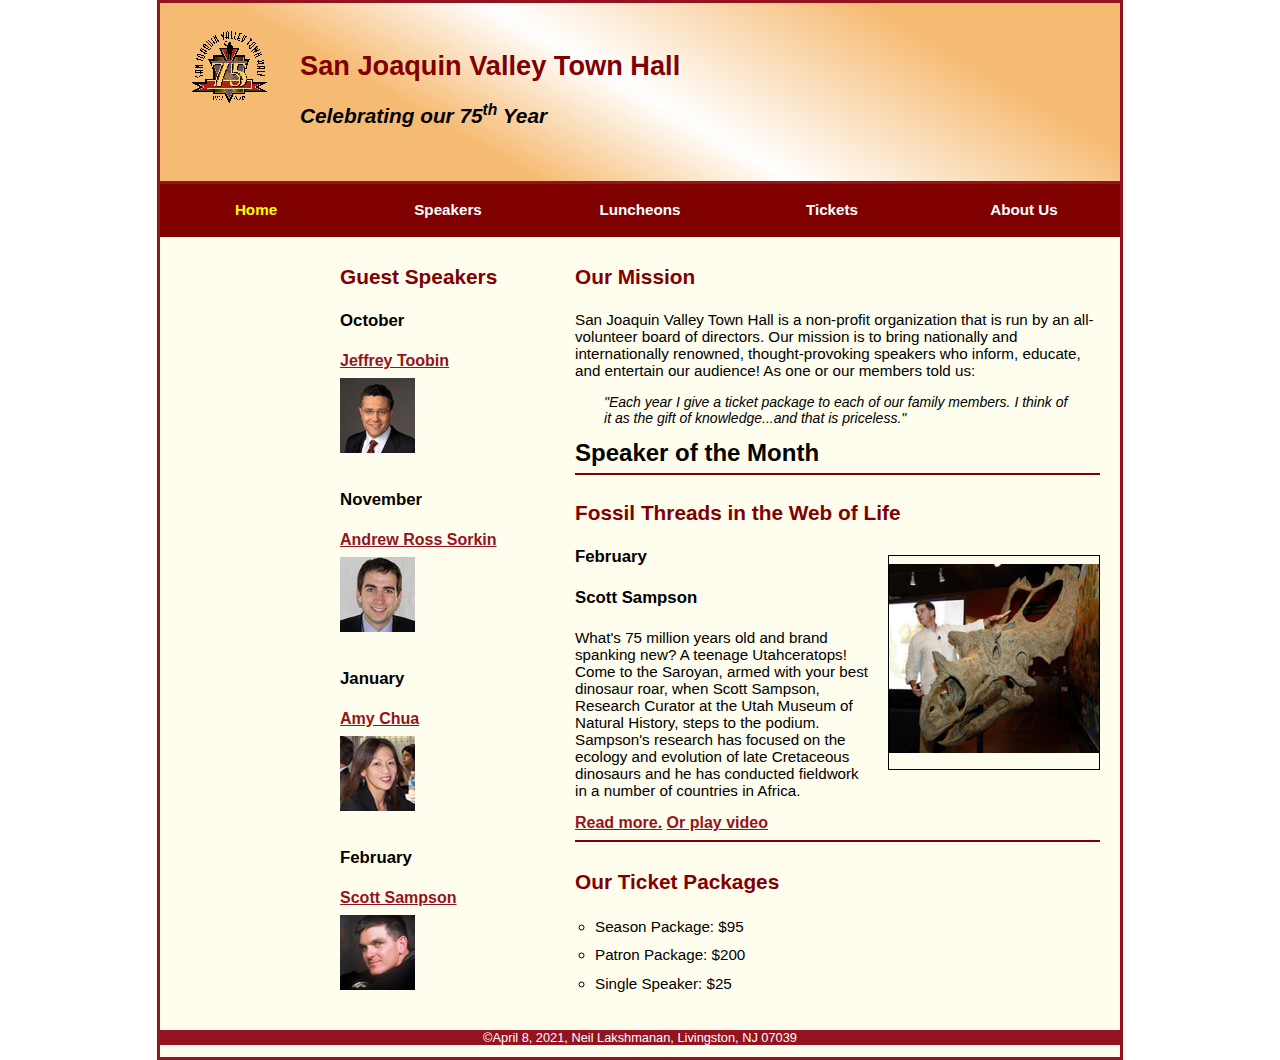
<file: index.html>
<!DOCTYPE html>
<html lang="en">

<head>
	<meta charset="utf-8">
	<meta name="viewport" content="width=device-width, initial-scale=1">
	<title>San Joaquin Valley Town Hall</title>
	<link rel="shortcut icon" href="images/favicon.ico">
	<link rel="stylesheet" href="styles/normalize.css">
	<link rel="stylesheet" href="styles/main.css">
</head>

<body>

	<header>
		<img src = "images/town_hall_logo.gif" alt = "Town Hall Logo" height="80">
		<h2>San Joaquin Valley Town Hall</h2>
		<p><h3>Celebrating our 75<sup>th</sup> Year</h3></p>
	</header>
	<nav id="nav_menu">
		<ul>
			<li><a href="index.html" class="current">Home</a></li>
			<li><a href="speakers/sampson.html">Speakers</a></li>
			<li><a href="luncheons.html">Luncheons</a></li>
			<li><a href="tickets.html">Tickets</a></li>
			<li><a href="register_account.html">About Us</a> <!--I don't know what the file needed here is-->
				<ul>
					<li><a>Our History</a></li>
					<li><a>Board of Directors</a></li>
					<li><a>Past Speakers</a></li>
					<li><a>Contact Information</a></li>
				</ul>
			</li>
		</ul>
	</nav>
	<main>
		<section>
		<h2>Our Mission</h2>

			<p>San Joaquin Valley Town Hall is a non-profit organization that is run by an all-volunteer board of directors. Our mission is to bring nationally and internationally renowned, thought-provoking speakers who inform, educate, and entertain our audience! As one or our members told us:<br></p>

		<blockquote>&quot;Each year I give a ticket package to each of our family members. I think of it as the gift of knowledge...and that is priceless.&quot;</blockquote>

		<h1>Speaker of the Month</h1>
			<article>
				<h2>Fossil Threads in the Web of Life</h2>
				<img src="images/sampson_dinosaur.jpg" alt = "Sampson With Dinosaur Bones">
				<h3>February</h3>
				<h3>Scott Sampson</h3>

				<p>What's 75 million years old and brand spanking new? A teenage Utahceratops! Come to the Saroyan, armed with your best dinosaur roar, when Scott Sampson, Research Curator at the Utah Museum of Natural History, steps to the podium. Sampson's research has focused on the ecology and evolution of late Cretaceous dinosaurs and he has conducted fieldwork in a number of countries in Africa.</p>

				<a href = speakers/sampson.html>Read more.</a> <a href = media/sampson.swf>Or play video</a>
			</article>
		<h2>Our Ticket Packages</h2>
			<ul>
				<li>Season Package: $95</li>
				<li>Patron Package: $200</li>
				<li>Single Speaker: $25</li>
			</ul>
		</section>

		<aside>
		<h2>Guest Speakers</h2>

			<h3>October</h3>
			<a href="speakers/toobin.html">Jeffrey Toobin</a><br>
			<img src="images/toobin75.jpg" alt = "Jeffery Toobin">
		<br>
			<h3>November</h3>
			<a href = "speakers/sorkin.html">Andrew Ross Sorkin</a><br>
			<img src = "images/sorkin75.jpg" alt = "Andrew Ross Sorkin">
		<br>
			<h3>January</h3>
			<a href = "speakers/chua.html">Amy Chua</a><br>
			<img src = "images/chua75.jpg" alt = "Amy Chau">

			<h3>February</h3>
			<a href = "speakers/sampson.html">Scott Sampson</a><br>
			<img src = "images/sampson75.jpg" alt = "Scott Sampson">

		</aside>
	</main>
	<footer>
		<p>&copyApril 8, 2021, Neil Lakshmanan, Livingston, NJ 07039</p>
	</footer>
</body>
</html>
</file>
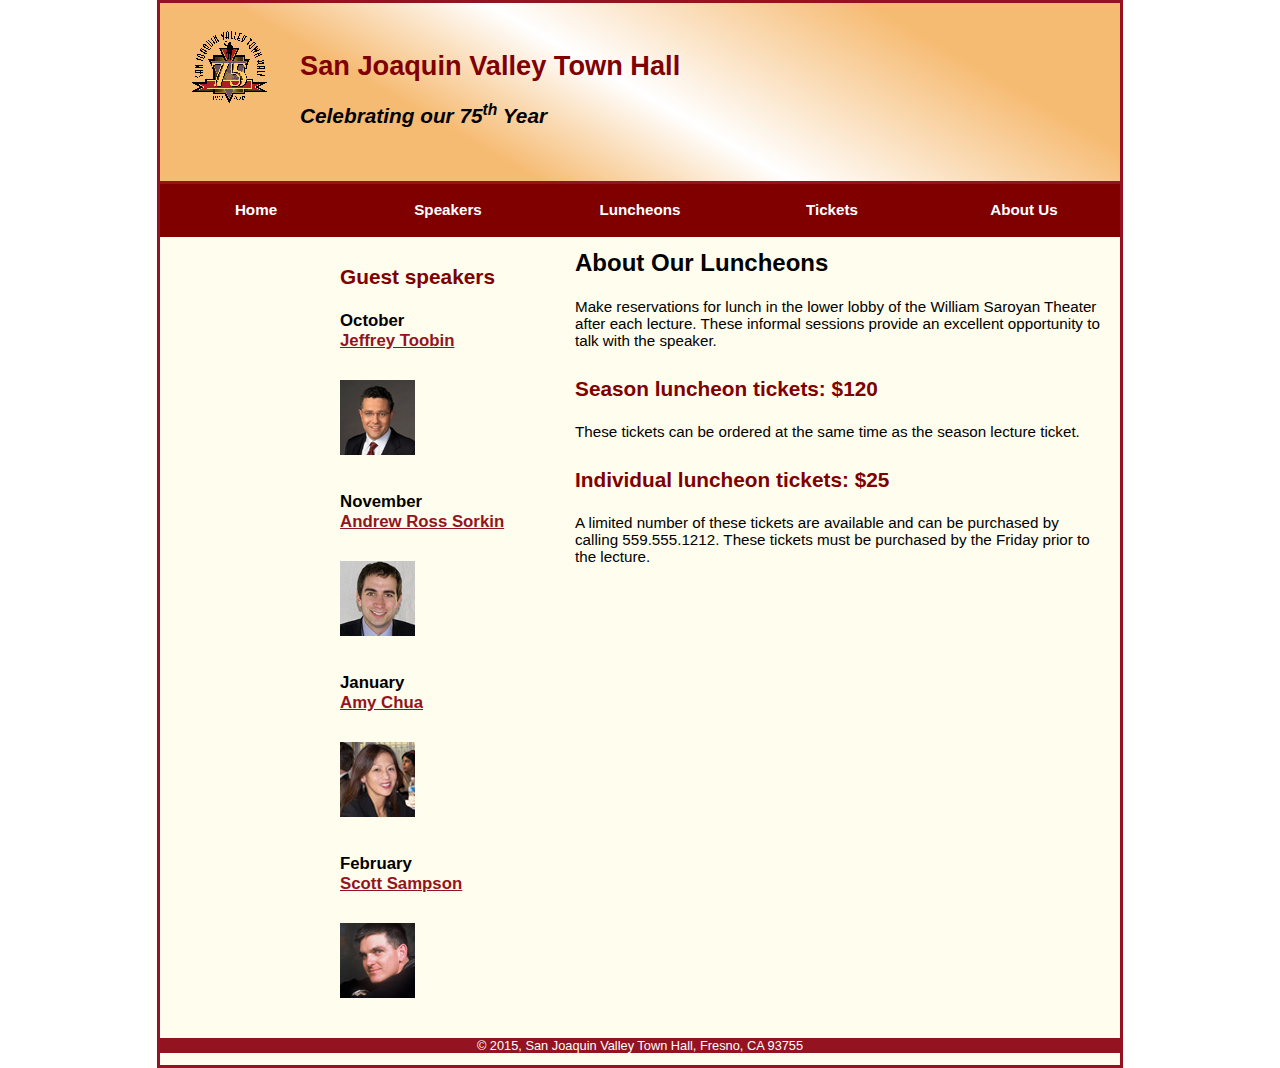
<file: luncheons.html>
<!DOCTYPE html>
<html lang="en">

<head>
	<meta charset="utf-8">
	<title>San Joaquin Valley Town Hall</title>
	<link rel="shortcut icon" href="images/favicon.ico">
	<link rel="stylesheet" href="styles/normalize.css">
	<link rel="stylesheet" href="styles/main.css">
</head>

<body>
	<header>
		<img src="images/town_hall_logo.gif" alt="Town Hall logo" height="80">
		<h2>San Joaquin Valley Town Hall</h2>
		<h3>Celebrating our <span class="shadow">75<sup>th</sup></span> Year</h3>
	</header>
	<nav id="nav_menu">
    	<ul>
        	<li><a href="index.html">Home</a></li>
        	<li><a href="speakers.html">Speakers</a></li>
        	<li><a href="luncheons.html">Luncheons</a></li>
        	<li><a href="tickets.html">Tickets</a></li>
        	<li><a href="aboutus.html"> About Us</a>
            	<ul>
                	<li><a href="#">Our History</a></li>
                	<li><a href="#">Board of Directors</a></li>
                	<li><a href="#">Past Speakers</a></li>
                	<li><a href="#">Contact Information</a></li>
            	</ul>
        	</li>
    	</ul>
	</nav>
    <main>
		<section>
			<h1>About Our Luncheons</h1>
			<p>Make reservations for lunch in the lower lobby of the William Saroyan Theater after each lecture. 
			These informal sessions provide an excellent opportunity to talk with the speaker.</p>
			<h2>Season luncheon tickets: $120</h2>
			<p>These tickets can be ordered at the same time as the season lecture ticket.</p>
			<h2>Individual luncheon tickets: $25</h2>
			<p>A limited number of these tickets are available and can be purchased by calling 
			559.555.1212. These tickets must be purchased by the Friday prior to the lecture.</p>
 		</section>
		<aside>
			<h2>Guest speakers</h2>
			<h3>October<br><a href="speakers/toobin.html">Jeffrey Toobin</a></h3>
			<img src="images/toobin75.jpg" alt="Jeffrey Toobin photo">
			<h3>November<br><a href="../speakers/sorkin.html">Andrew Ross Sorkin</a></h3>
			<img src="images/sorkin75.jpg" alt="Andrew Ross Sorkin photo">
			<h3>January<br><a href="../speakers/chua.html">Amy Chua</a></h3>
			<img src="images/chua75.jpg" alt="Amy Chua photo">
			<h3>February<br><a href="../speakers/sampson.html">Scott Sampson</a></h3>
			<img src="images/sampson75.jpg" alt="Scott Sampson photo">
		</aside>
	</main>
	<footer>
		<p>&copy; 2015, San Joaquin Valley Town Hall, Fresno, CA 93755</p>
	</footer>
</body>
</html>
</file>
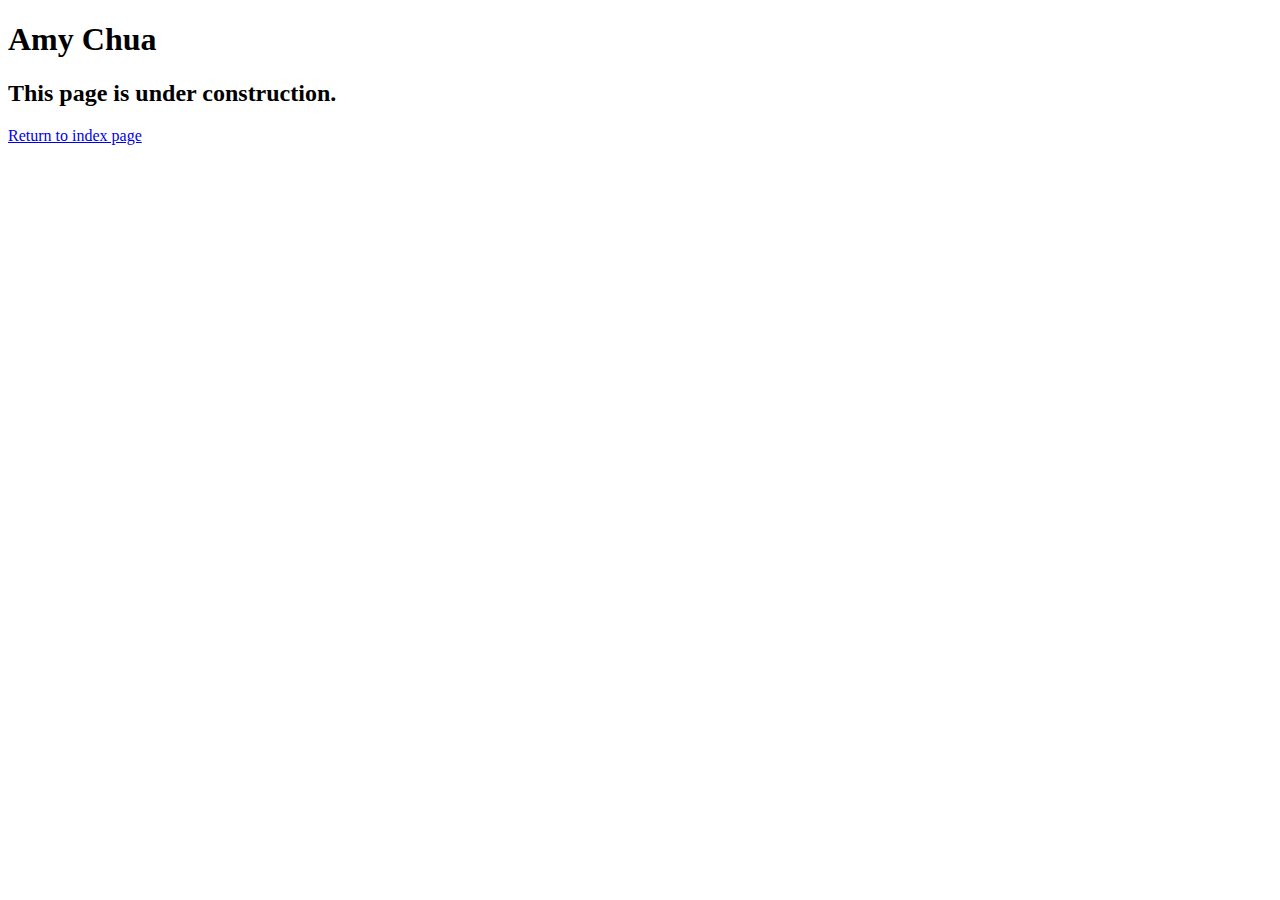
<file: speakers/chua.html>
<!DOCTYPE html>
<html lang="en">

<head>
	<meta charset="utf-8">
	<title>San Joaquin Valley Town Hall</title>
	<link rel="shortcut icon" href="images/favicon.ico">
</head>

<body>
	<main>
		<h1>Amy Chua</h1>
		<h2>This page is under construction.</h2>
		<p><a href="../index.html">Return to index page</a></p>
	</main>
</body>

</html>
</file>
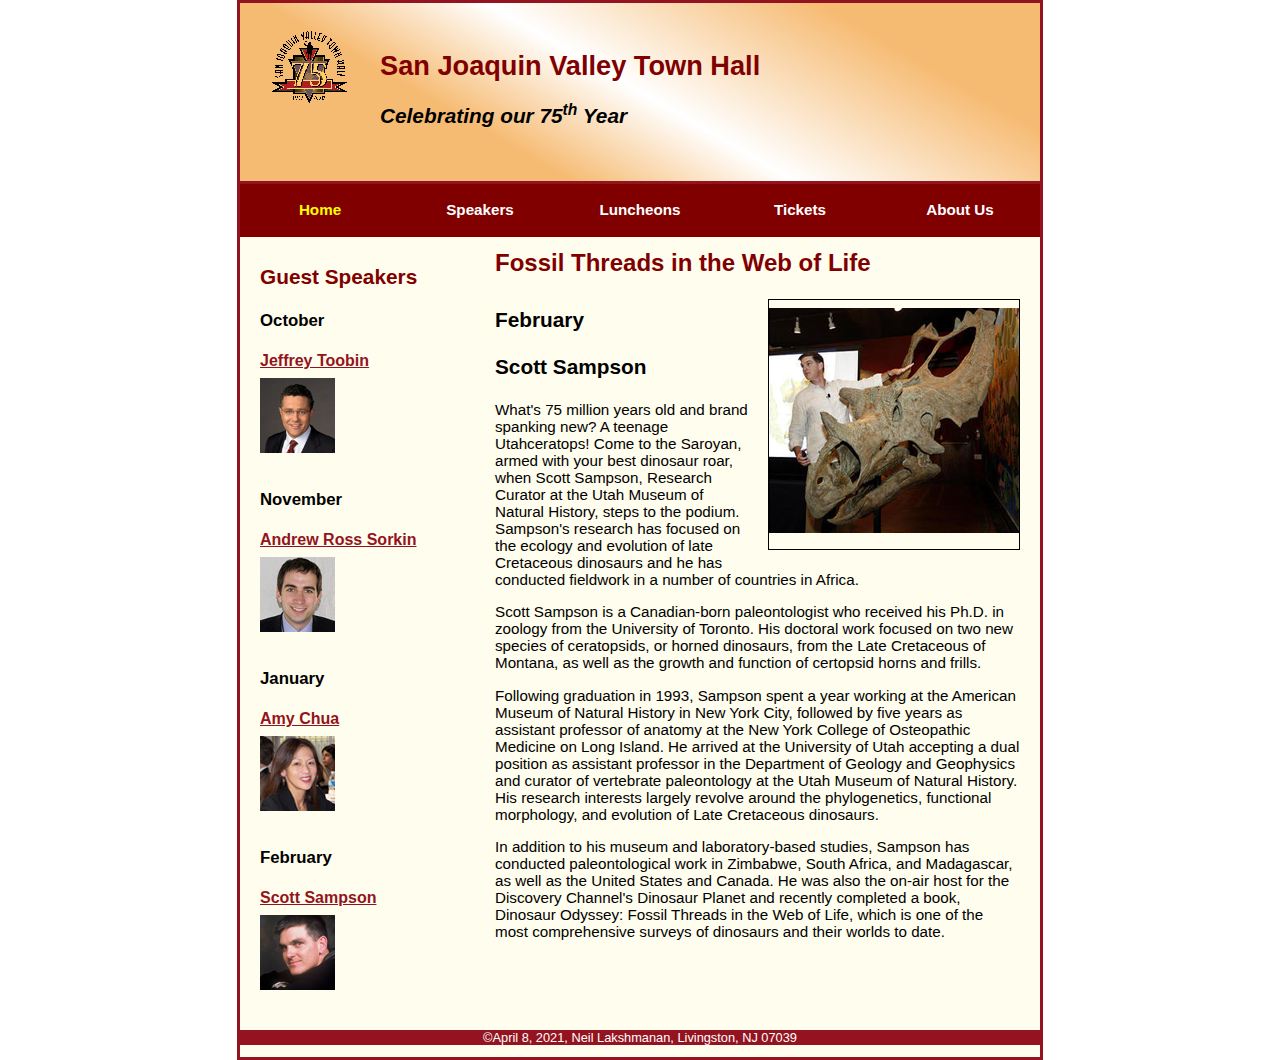
<file: speakers/sampson.html>
<!DOCTYPE html>
<html lang="en">

<head>
    <meta charset="utf-8">
    <title>San Joaquin Valley Town Hall</title>
    <link rel="shortcut icon" href="../images/favicon.ico">
    <link rel="stylesheet" href="../styles/normalize.css">
    <link rel="stylesheet" href="../styles/speaker.css">
</head>

<body>

<header>
    <img src = "../images/town_hall_logo.gif" alt = "Town Hall Logo" height="80">
    <h2>San Joaquin Valley Town Hall</h2>
    <p><h3>Celebrating our 75<sup>th</sup> Year</h3></p>
</header>

<nav id="nav_menu">
    <ul>
        <li><a href="../index.html" class="current">Home</a></li>
        <li><a href="../speakers/sampson.html">Speakers</a></li>
        <li><a href="../luncheons.html">Luncheons</a></li>
        <li><a href="../tickets.html">Tickets</a></li>
        <li><a href="../register_account.html">About Us</a> <!--I don't know what the file needed here is-->
            <ul>
                <li><a>Our History</a></li>
                <li><a>Board of Directors</a></li>
                <li><a>Past Speakers</a></li>
                <li><a>Contact Information</a></li>
            </ul>
        </li>
    </ul>
</nav>

<main>
    <section>
        <h1>Fossil Threads in the Web of Life</h1>
        <article>
            <img src="../images/sampson_dinosaur.jpg">

            <h2>February</h2>
            <h2>Scott Sampson</h2>

            <p>What's 75 million years old and brand spanking new? A teenage Utahceratops! Come to the
            Saroyan, armed with your best dinosaur roar, when Scott Sampson, Research Curator at the
            Utah Museum of Natural History, steps to the podium. Sampson's research has focused on the
            ecology and evolution of late Cretaceous dinosaurs and he has conducted fieldwork in a number
                of countries in Africa.</p>

            <p>Scott Sampson is a Canadian-born paleontologist who received his Ph.D. in zoology from the
            University of Toronto. His doctoral work focused on two new species of ceratopsids, or horned
            dinosaurs, from the Late Cretaceous of Montana, as well as the growth and function of certopsid
                horns and frills.</p>

            <p>Following graduation in 1993, Sampson spent a year working at the American Museum of Natural
            History in New York City, followed by five years as assistant professor of anatomy at the New
            York College of Osteopathic Medicine on Long Island. He arrived at the University of Utah
            accepting a dual position as assistant professor in the Department of Geology and Geophysics
            and curator of vertebrate paleontology at the Utah Museum of Natural History. His research
            interests largely revolve around the phylogenetics, functional morphology, and evolution of
                Late Cretaceous dinosaurs.</p>

            <p>In addition to his museum and laboratory-based studies, Sampson has conducted paleontological
            work in Zimbabwe, South Africa, and Madagascar, as well as the United States and Canada. He was
            also the on-air host for the Discovery Channel's Dinosaur Planet and recently completed a book,
            Dinosaur Odyssey: Fossil Threads in the Web of Life, which is one of the most
                comprehensive surveys of dinosaurs and their worlds to date.</p>
        </article>

    </section>
    <aside>
        <h2>Guest Speakers</h2>

        <h3>October</h3>
        <a href="../speakers/toobin.html">Jeffrey Toobin</a><br>
        <img src="../images/toobin75.jpg" alt = "Jeffery Toobin">
        <br>
        <h3>November</h3>
        <a href = "../speakers/sorkin.html">Andrew Ross Sorkin</a><br>
        <img src = ../images/sorkin75.jpg alt = "Andrew Ross Sorkin">
        <br>
        <h3>January</h3>
        <a href = "../speakers/chua.html">Amy Chua</a><br>
        <img src = "../images/chua75.jpg" alt = "Amy Chau">

        <h3>February</h3>
        <a href = "../speakers/sampson.html">Scott Sampson</a><br>
        <img src = "../images/sampson75.jpg" alt = "Scott Sampson">


    </aside>
</main>
<footer>
    <p>&copyApril 8, 2021, Neil Lakshmanan, Livingston, NJ 07039</p>
</footer>
</body>
</html>
</file>
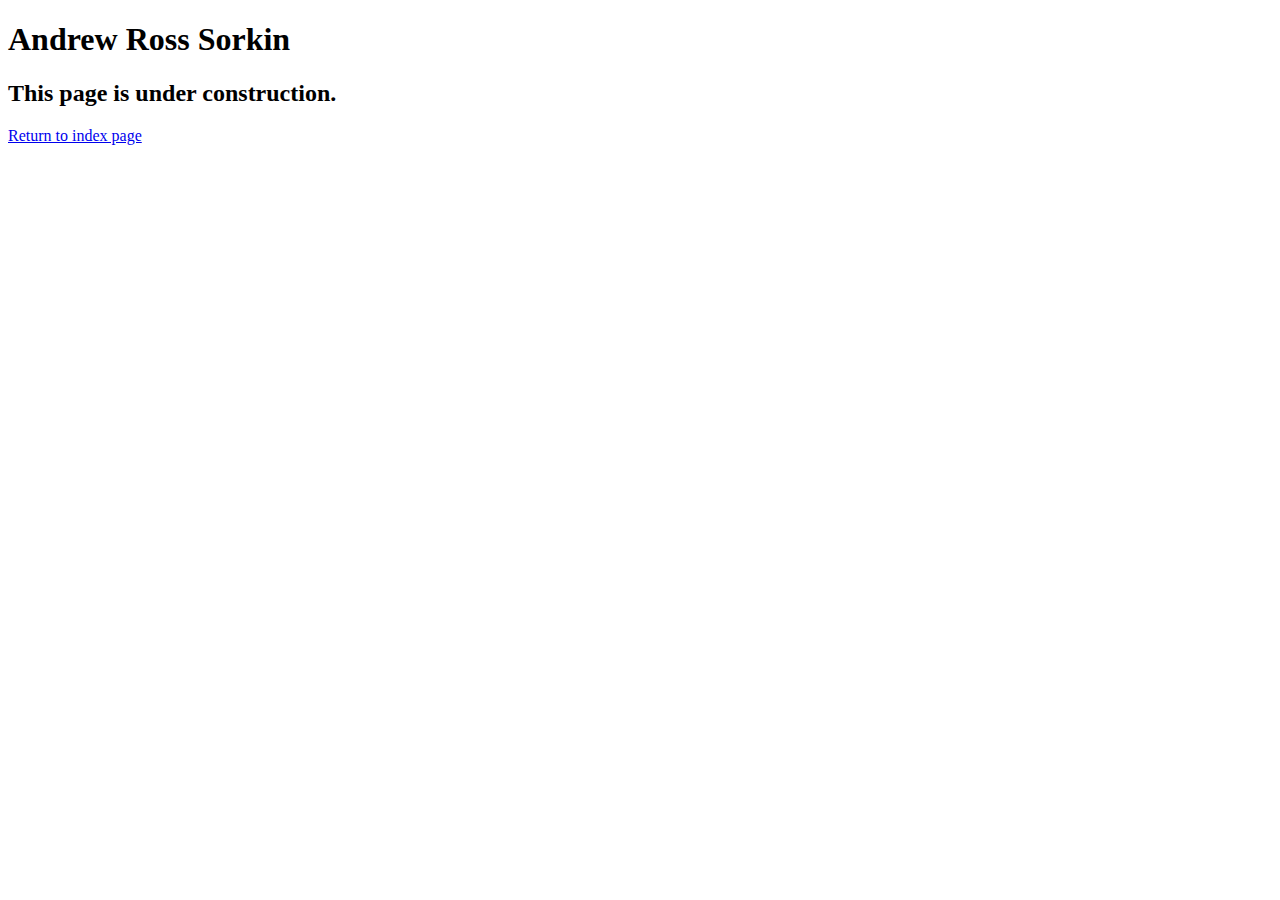
<file: speakers/sorkin.html>
<!DOCTYPE html>
<html lang="en">

<head>
	<meta charset="utf-8">
	<title>San Joaquin Valley Town Hall</title>
	<link rel="shortcut icon" href="images/favicon.ico">
</head>

<body>
	<main>
		<h1>Andrew Ross Sorkin</h1>
		<h2>This page is under construction.</h2>
		<p><a href="../index.html">Return to index page</a></p>
	</main>
</body>

</html>
</file>
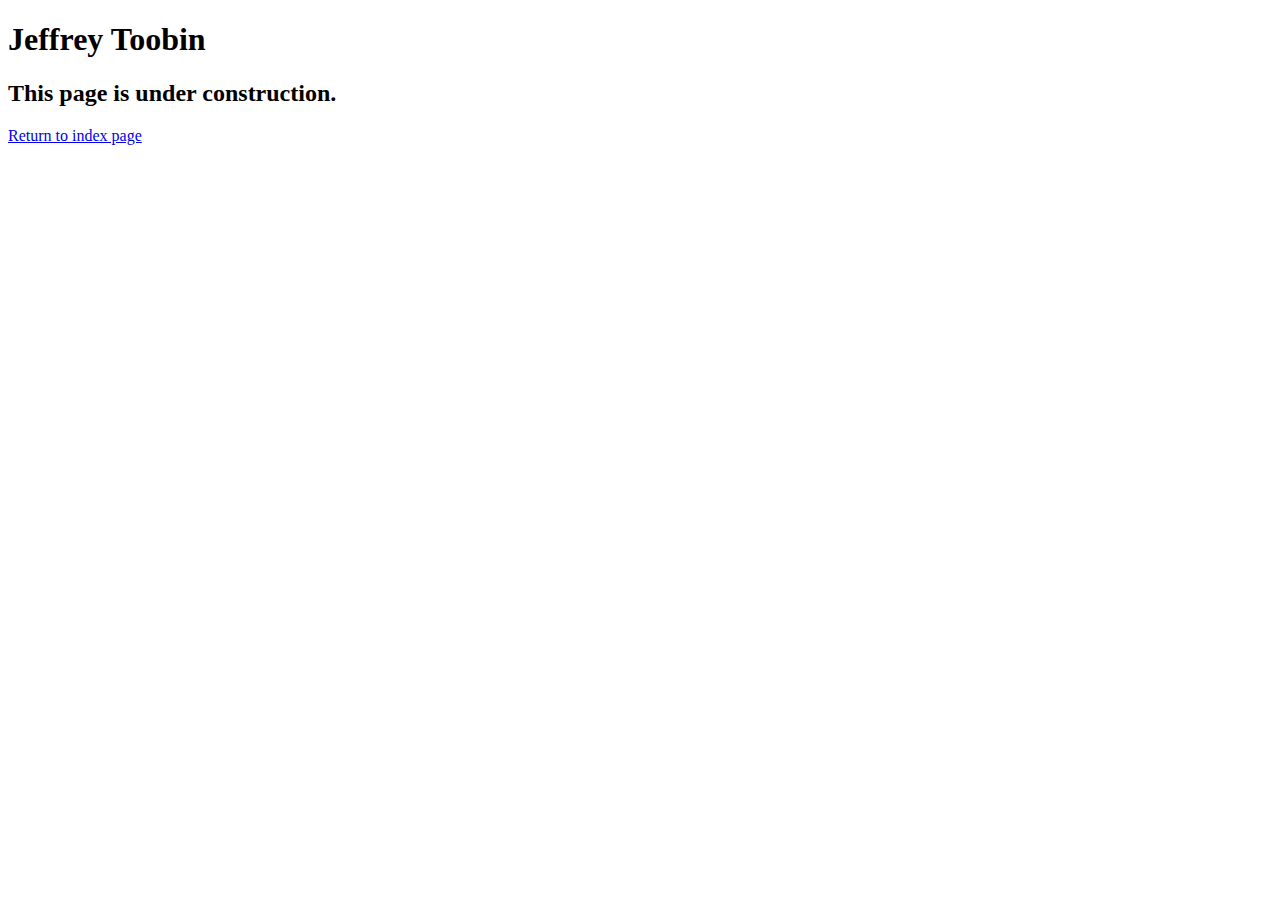
<file: speakers/toobin.html>
<!DOCTYPE html>
<html lang="en">

<head>
	<meta charset="utf-8">
	<title>San Joaquin Valley Town Hall</title>
	<link rel="shortcut icon" href="images/favicon.ico">
</head>

<body>
    <main>
	    <h1>Jeffrey Toobin</h1>
	    <h2>This page is under construction.</h2>
		<p><a href="../index.html">Return to index page</a></p>
    </main>
</body>

</html>
</file>
<file: styles/main.css>
@media only screen and (max-width: 959px) {
	section h1 {font-size: 135%;}
	section h2{font-size: 120%;}
	aside h2{font-size: 120%;}
}

@media only screen and (max-width: 767px){
	header img{float: none;}
	header {align-content: center;}
	section {float: none; width: 97.91666667%;}
	aside {float: none; padding-left: 2.083333333%; width: 97.91666667%;}

	aside div {
		-moz-column-count: 2;
		-webkit-column-count: 2;
		column-count: 2;
	}
}

@media only screen and (max-width: 479px){
	body{
		font-size: 90%;
	}
}

/* the styles for the elements */
html{background-color: white;}
/* The styles for the body element*/
body {
	font-family: Verdana, Arial, Helvetica, sans-serif;
    font-size: 100%;
	width: 90%;
	max-width: 960px;
	margin-top: 0;
	margin-bottom: 0;
	margin-right: auto;
	margin-left: auto;
	border-style: solid;
	border-color: #931420;
	background-color: #fffded;
}

a { font-weight: bold; }
a:link { color: #931420; }
a:hover, a:focus { color: blue; }
a:visited { color: #f2972e;}

ul { line-height: 1.5; }
li, p { font-size: 95%; }
em { font-weight: bold; }

/* the styles for the header */
header{border-bottom: solid;
	border-bottom-color: #931420;
	padding-top: 1.5em;
	padding-bottom: 2em;
	background: linear-gradient(30deg, #f6bb73 0%, #f6bb73 30%, white 50%, #f6bb73 80%, #f6bb73 100%, white 33%, white 79%);
}
header img { float: left; padding-left: 3.125%; padding-right: 3.125%;}
header h2 {
	font-size: 170%;
    color: #800000;
    text-align: left;
	/*text-shadow: 2px 2px 2px black;*/
	/*text-indent: 30px;*/
}
header h3 {
	font-size: 130%;
	font-style: italic;
    text-align: left;
	/*text-indent: 30px;*/
}

article img {
	max-width: 40%;
	min-width: 150px;
}
/* the styles for the main content */
main { clear: left; }





main:hover a{font-style: italic }
main a{color: black}

main p.indent { text-indent: 2em; padding-bottom: .5em; }
main a.date_passed { color: gray; }
main img {padding-bottom: 1em; padding-top: .5em;}
main blockquote {padding-right: 2em; padding-left: 2em; font-style: italic; margin: 1px; font-size: 14px;}
main ul{padding-bottom: .25em; padding-left: 1.25em;}
main li {padding-bottom: .35em;}
main ul li {list-style-type: circle;}

/* the styles for the footer */
footer p {
	font-size: 80%;
	text-align: center;
	background-color: #931420;
	color: white;

}
/*The styles for the section in main*/
section {
	width: 54.6875%;
	float: right;
	padding-right: 2.083333333%;
	padding-left: 2.083333333%;
}
section h2 { font-size: 130%; color: #800000; padding-top: .5em; padding-bottom: .25em;}
section h3 {padding-bottom: .25em;}
section h1 { font-size: 150%; padding-top: .5em; padding-bottom: .25em; margin: 0;}

/*The styles for the aside in main*/
aside{
	width: 22.3959%;
	float: right;
	padding-left: 2.083333333%;
	padding-bottom: 20px;

}
aside h2 { font-size: 130%; color: #800000; padding-top: .5em; padding-bottom: .25em;}
aside h3 {padding-bottom: .25em; font-size: 105%;}
aside image{padding-bottom: 1em;}

/*Styles for the footer section*/
footer{
	clear: both;
	background-color: #931420;
}

article {
	padding: .5em 0;
	border-top: 2px solid #800000;
	border-bottom: 2px solid #800000;
}
article img {
	float: right;
	margin: .5em 0 .5em 1em;
	border: 1px solid black;
}

article h2 {
	padding-top: 0;
}

article h3 {
	font-size: 105%;
	padding-bottom: .25em;
}

/*Styles for the nav menu list*/
#nav_menu ul {
	list-style-type: none;
	margin: 0;
	padding: 0;
	position: relative;
}

#nav_menu ul li {
	width: 20%;
	float: left;
}

#nav_menu ul li a {
	display: block;
	padding: 1em;
	text-decoration: none;
	background-color: #800000;
	color: white;
	text-align: center;
}

#nav_menu ul ul {
	width: 100%;
	display: none;
	position: absolute;
	top: 100%;
}

#nav_menu ul ul li {
	float: none;
}

#nav_menu ul li:hover > ul {
	display: block;
}

#nav_menu ul::after {
	content: "";
	clear: both;
	display: block;
}
#nav_menu ul li a.current{
	color: yellow;
}
</file>
<file: styles/speaker.css>
/* the styles for the elements */
html{background-color: white;}
/* The styles for the body element*/
body {
    font-family: Verdana, Arial, Helvetica, sans-serif;
    font-size: 100%;
    width: 800px;
    margin-top: 0;
    margin-bottom: 0;
    margin-right: auto;
    margin-left: auto;
    border-style: solid;
    border-color: #931420;
    background-color: #fffded;
}

a { font-weight: bold; }
a:link { color: #931420; }
a:hover, a:focus { color: blue; }
a:visited { color: #f2972e;}

ul { line-height: 1.5; }
li, p { font-size: 95%; }
em { font-weight: bold; }

/* the styles for the header */
header{border-bottom: solid;
    border-bottom-color: #931420;
    padding-top: 1.5em;
    padding-bottom: 2em;
    background: linear-gradient(30deg, #f6bb73 0%, #f6bb73 30%, white 50%, #f6bb73 80%, #f6bb73 100%, white 33%, white 79%);
}
header img { float: left; padding-left: 30px; padding-right: 30px;}
header h2 {
    font-size: 170%;
    color: #800000;
    text-align: left;
    /*text-shadow: 2px 2px 2px black;*/
    /*text-indent: 30px;*/
}
header h3 {
    font-size: 130%;
    font-style: italic;
    text-align: left;
    /*text-indent: 30px;*/
}

/* the styles for the main content */
main { clear: left; }





main:hover a{font-style: italic }
main a{color: black}

main p.indent { text-indent: 2em; padding-bottom: .5em; }
main a.date_passed { color: gray; }
main img {padding-bottom: 1em; padding-top: .5em;}
main blockquote {padding-right: 2em; padding-left: 2em; font-style: italic; margin: 1px; font-size: 14px;}
main ul{padding-bottom: .25em; padding-left: 1.25em;}
main li {padding-bottom: .35em;}

/* the styles for the footer */
footer p {
    font-size: 80%;
    text-align: center;
    background-color: #931420;
    color: white;

}
/*The styles for the section in main*/
section {
    width: 525px;
    float: right;
    padding-right: 20px;
    padding-left: 20px;
}
section h2 { font-size: 130%; color: #800000; padding-top: .5em; padding-bottom: .25em;}
section h3 {padding-bottom: .25em;}
section h1 { font-size: 150%; padding-top: .5em; padding-bottom: .25em; margin: 0; color: #800000}

/*The styles for the aside in main*/
aside{
    width: 215px;
    float: right;
    padding-left: 20px;
    padding-bottom: 20px;

}
aside h2 { font-size: 130%; color: #800000; padding-top: .5em; padding-bottom: .25em;}
aside h3 {padding-bottom: .25em; font-size: 105%;}
aside image{padding-bottom: 1em;}

/*Styles for the footer section*/
footer{
    clear: both;
    background-color: #931420;
}

article {
    padding: .5em 0;

}
article img {
    float: right;
    margin: .5em 0 .5em 1em;
    border: 1px solid black;
}

article h1 {
    color: black;
}
article h2 {
    padding-top: 0;
    color: black;
}

article h3 {
    font-size: 105%;
    padding-bottom: .25em;
}

/*Styles for the nav menu list*/
#nav_menu ul {
    list-style-type: none;
    margin: 0;
    padding: 0;
    position: relative;
}

#nav_menu ul li {
    width: 160px;
    float: left;
}

#nav_menu ul li a {
    display: block;
    padding: 1em;
    text-decoration: none;
    background-color: #800000;
    color: white;
    text-align: center;
}

#nav_menu ul ul {
    width: 100%;
    display: none;
    position: absolute;
    top: 100%;
}

#nav_menu ul ul li {
    float: none;
}

#nav_menu ul li:hover > ul {
    display: block;
}

#nav_menu ul::after {
    content: "";
    clear: both;
    display: block;
}

#nav_menu ul li a.current{
    color: yellow;
}
</file>
